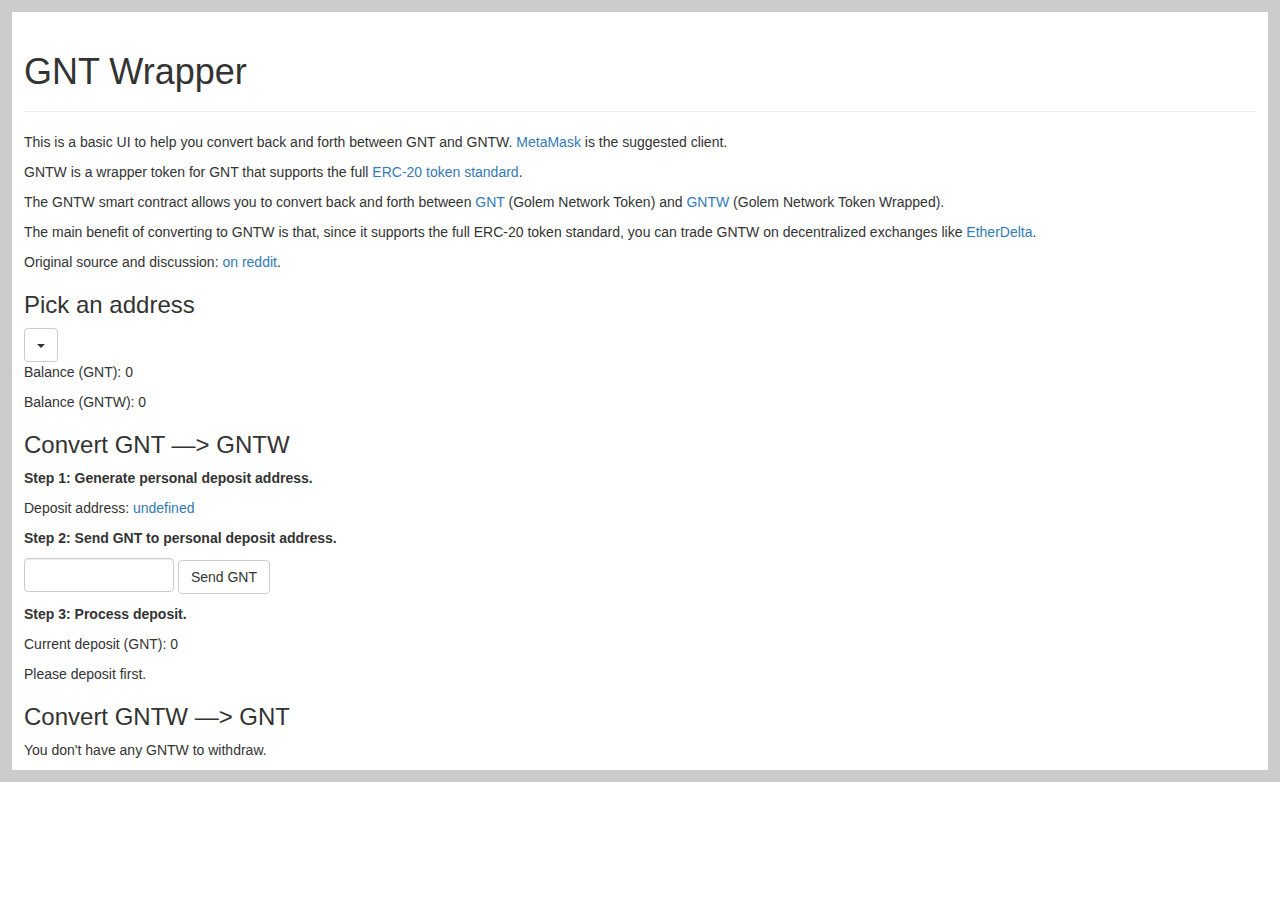
<file: gntw.html>
<!DOCTYPE html>
<html lang="en">
  <head>
    <meta charset="utf-8" />
    <meta http-equiv="X-UA-Compatible" content="IE=edge" />
    <meta name="viewport" content="width=device-width, initial-scale=1" />
    <link href="/images/favicon.ico" rel="icon" />
    <link href="/css/bootstrap.min.css" rel="stylesheet" />
    <link href="/css/font-awesome.min.css" rel="stylesheet" />
    <link href="/css/ie10-viewport-bug-workaround.css" rel="stylesheet" />
    <title>GNTW</title>
    <style>
      body {
        border: 12px solid #ccc;
        padding-left: 12px;
        padding-right: 12px;
      }
      .step {
        font-weight: bold;
      }
    </style>
  </head>

  <body>

    <div class="page-header">
      <h1>GNT Wrapper</h1>
    </div>
    <p>This is a basic UI to help you convert back and forth between GNT and GNTW. <a href="https://metamask.io" target="_blank">MetaMask</a> is the suggested client.</p>
    <p>GNTW is a wrapper token for GNT that supports the full <a href="https://github.com/ethereum/EIPs/issues/20" target="_blank">ERC-20 token standard</a>.</p>
    <p>The GNTW smart contract allows you to convert back and forth between <a href="https://etherscan.io/token/Golem" target="_blank">GNT</a> (Golem Network Token) and <a href="https://etherscan.io/token/0x936f78b9852d12f5cb93177c1f84fb8513d06263" target="_blank">GNTW</a> (Golem Network Token Wrapped).</p>
    <p>The main benefit of converting to GNTW is that, since it supports the full ERC-20 token standard, you can trade GNTW on decentralized exchanges like <a href="https://etherdelta.github.io/#GNTW-ETH" target="_blank">EtherDelta</a>.</p>
    <p>Original source and discussion: <a href="https://np.reddit.com/r/ethereum/comments/5cs2n4/erc20compliant_wrapper_token_for_gnt_will_enable/" target="_blank">on reddit</a>.</p>

    <h3>Pick an address</h3>
    <div class="btn-group">
      <button type="button" class="btn btn-default dropdown-toggle" data-toggle="dropdown" aria-haspopup="true" aria-expanded="false">
        <span id="address"></span> <span class="caret"></span>
      </button>
      <ul class="dropdown-menu" id="addresses">
      </ul>
    </div>

    <div id="balanceGNT"></div>
    <div id="balanceGNTW"></div>

    <h3>Convert GNT &#8212;&gt; GNTW</h3>

    <p class="step">Step 1: Generate personal deposit address.</p>

    <div id="depositAddress"></div>

    <p class="step">Step 2: Send GNT to personal deposit address.</p>

    <div id="sendGNT"></div>

    <p class="step">Step 3: Process deposit.</p>

    <div id="currentDeposit"></div>
    <div id="processDeposit"></div>

    <h3>Convert GNTW &#8212;&gt; GNT</h3>

    <div id="withdraw"></div>

    <script src="/js/jquery-1.11.1.min.js" type="text/javascript"></script>
    <script src="/js/bootstrap.min.js" type="text/javascript"></script>
    <script src="/js/alertify.min.js" type="text/javascript"></script>
    <script src="/js/web3.min.js" type="text/javascript"></script>
    <script>
      var account, WrapperAddr, WrapperABI, Wrapper, GNTAddr, GNTABI, GNT, depositAddress;

      function selectAccount(newAccount) {
        account = newAccount;
        $('#address').html(account);
        update(function(){});
      }

      function update(callback) {

        GNT.balanceOf(account, function(err, balance){
          var balanceGNT = web3.fromWei(balance, "ether");
          $('#balanceGNT').html('<p>Balance (GNT): '+balanceGNT+'</p>');
        });
        Wrapper.balanceOf(account, function(err, balance){
          var balanceGNTW = web3.fromWei(balance, "ether");
          $('#balanceGNTW').html('<p>Balance (GNTW): '+balanceGNTW+'</p>');
          if (balance>0) {
            var html = '<p><input class="form-control" style="width: 150px; display: inline;" type="text" id="withdrawAmount"> <button class="btn btn-default" onclick="withdrawGNTW();">Withdraw GNTW</button></p>';
            if ($('#withdraw').html()!=html) $('#withdraw').html(html);
          } else {
            $('#withdraw').html('<p>You don\'t have any GNTW to withdraw.</p>');
          }
        });
        Wrapper.getPersonalDepositAddress(account, function(err, result) {
          depositAddress = result;
          if (depositAddress != '0x0000000000000000000000000000000000000000') {
            $('#depositAddress').html('<p>Deposit address: <a href="https://etherscan.io/address/'+depositAddress+'" target="_blank">'+depositAddress+'</a></p>');
            var html = '<p><input class="form-control" style="width: 150px; display: inline;" type="text" id="depositAmount"> <button class="btn btn-default" onclick="sendGNT();">Send GNT</button></p>';
            if ($('#sendGNT').html()!=html) $('#sendGNT').html(html);
            GNT.balanceOf(depositAddress, function(err, result) {
              var currentDeposit = web3.fromWei(result, "ether");
              $('#currentDeposit').html('<p>Current deposit (GNT): '+currentDeposit+'</p>');
              if (currentDeposit>0) {
                $('#processDeposit').html('<p><button class="btn btn-default" onclick="processDeposit();">Process deposit</button></p>');
              } else {
                $('#processDeposit').html('<p>Please deposit first.</p>');
              }
              callback();
            });
          } else {
            $('#depositAddress').html('<p><button class="btn btn-default" onclick="generateDepositAddress();">Generate deposit address</button></p>');
            $('#processDeposit').html('<p>Please generate a deposit address first.</p>');
            $('#currentDeposit').html('');
            $('#sendGNT').html('<p>Please generate a deposit address first.</p>');
            callback();
          }
        })
      }

      function generateDepositAddress() {
        Wrapper.createPersonalDepositAddress({from: account, value: 0, gas: 250000}, function(err, result){
          txSent(result);
        });
      }

      function processDeposit() {
        Wrapper.processDeposit({from: account, value: 0, gas: 250000}, function(err, result){
          txSent(result);
        });
      }

      function sendGNT() {
        var amount = web3.toWei($('#depositAmount').val(), "ether");
        GNT.balanceOf(account, function(err, balance) {
          if (amount>balance) amount = balance;
          if (depositAddress && amount>0) {
            GNT.transfer(depositAddress, amount, {from: account, value: 0, gas: 250000}, function(err, result){
              txSent(result);
            });
          }
        })
      }

      function withdrawGNTW() {
        var amount = web3.toWei($('#withdrawAmount').val(), "ether");
        Wrapper.balanceOf(account, function(err, balance){
          if (amount>balance) amount = balance;
          if (amount>0) {
            Wrapper.transfer(Wrapper.address, amount, {from: account, value: 0, gas: 250000}, function(err, result){
              txSent(result);
            });
          }
        })
      }

      function txSent(hash) {
        alert('You sent a transaction. Follow it here: <a href="https://etherscan.io/tx/'+hash+'" target="_blank">'+hash+'</a>');
      }

      function alert(message) {
        alertify.alert('Alert', message, function(){});
      }

      function init() {
        function contractAt(abi, address) {
          var contract = self.web3.eth.contract(abi);
          contract = contract.at(address);
          return contract;
        }

        WrapperAddr = '0x936f78b9852d12f5cb93177c1f84fb8513d06263';
        WrapperABI = [{"constant":true,"inputs":[],"name":"name","outputs":[{"name":"","type":"string"}],"payable":false,"type":"function"},{"constant":false,"inputs":[{"name":"_spender","type":"address"},{"name":"_amount","type":"uint256"}],"name":"approve","outputs":[{"name":"success","type":"bool"}],"payable":false,"type":"function"},{"constant":true,"inputs":[],"name":"totalSupply","outputs":[{"name":"","type":"uint256"}],"payable":false,"type":"function"},{"constant":false,"inputs":[{"name":"_from","type":"address"},{"name":"_to","type":"address"},{"name":"_amount","type":"uint256"}],"name":"transferFrom","outputs":[{"name":"success","type":"bool"}],"payable":false,"type":"function"},{"constant":true,"inputs":[],"name":"decimals","outputs":[{"name":"","type":"uint8"}],"payable":false,"type":"function"},{"constant":true,"inputs":[{"name":"depositer","type":"address"}],"name":"getPersonalDepositAddress","outputs":[{"name":"depositAddress","type":"address"}],"payable":false,"type":"function"},{"constant":true,"inputs":[],"name":"standard","outputs":[{"name":"","type":"string"}],"payable":false,"type":"function"},{"constant":true,"inputs":[{"name":"_owner","type":"address"}],"name":"balanceOf","outputs":[{"name":"balance","type":"uint256"}],"payable":false,"type":"function"},{"constant":false,"inputs":[],"name":"createPersonalDepositAddress","outputs":[{"name":"depositAddress","type":"address"}],"payable":false,"type":"function"},{"constant":true,"inputs":[],"name":"GNT","outputs":[{"name":"","type":"address"}],"payable":false,"type":"function"},{"constant":false,"inputs":[],"name":"processDeposit","outputs":[],"payable":false,"type":"function"},{"constant":true,"inputs":[],"name":"symbol","outputs":[{"name":"","type":"string"}],"payable":false,"type":"function"},{"constant":false,"inputs":[{"name":"_to","type":"address"},{"name":"_amount","type":"uint256"}],"name":"transfer","outputs":[{"name":"success","type":"bool"}],"payable":false,"type":"function"},{"constant":true,"inputs":[{"name":"_owner","type":"address"},{"name":"_spender","type":"address"}],"name":"allowance","outputs":[{"name":"remaining","type":"uint256"}],"payable":false,"type":"function"},{"anonymous":false,"inputs":[{"indexed":true,"name":"_from","type":"address"},{"indexed":true,"name":"_to","type":"address"},{"indexed":false,"name":"_amount","type":"uint256"}],"name":"Transfer","type":"event"},{"anonymous":false,"inputs":[{"indexed":true,"name":"_owner","type":"address"},{"indexed":true,"name":"_spender","type":"address"},{"indexed":false,"name":"_amount","type":"uint256"}],"name":"Approval","type":"event"}];
        Wrapper = contractAt(WrapperABI, WrapperAddr);
        GNTAddr = '0xa74476443119A942dE498590Fe1f2454d7D4aC0d';
        GNTABI = [{"constant":true,"inputs":[],"name":"name","outputs":[{"name":"","type":"string"}],"payable":false,"type":"function"},{"constant":true,"inputs":[],"name":"golemFactory","outputs":[{"name":"","type":"address"}],"payable":false,"type":"function"},{"constant":true,"inputs":[],"name":"totalSupply","outputs":[{"name":"","type":"uint256"}],"payable":false,"type":"function"},{"constant":false,"inputs":[{"name":"_master","type":"address"}],"name":"setMigrationMaster","outputs":[],"payable":false,"type":"function"},{"constant":true,"inputs":[],"name":"decimals","outputs":[{"name":"","type":"uint8"}],"payable":false,"type":"function"},{"constant":false,"inputs":[{"name":"_value","type":"uint256"}],"name":"migrate","outputs":[],"payable":false,"type":"function"},{"constant":false,"inputs":[],"name":"finalize","outputs":[],"payable":false,"type":"function"},{"constant":false,"inputs":[],"name":"refund","outputs":[],"payable":false,"type":"function"},{"constant":true,"inputs":[],"name":"migrationMaster","outputs":[{"name":"","type":"address"}],"payable":false,"type":"function"},{"constant":true,"inputs":[],"name":"tokenCreationCap","outputs":[{"name":"","type":"uint256"}],"payable":false,"type":"function"},{"constant":true,"inputs":[{"name":"_owner","type":"address"}],"name":"balanceOf","outputs":[{"name":"","type":"uint256"}],"payable":false,"type":"function"},{"constant":false,"inputs":[{"name":"_agent","type":"address"}],"name":"setMigrationAgent","outputs":[],"payable":false,"type":"function"},{"constant":true,"inputs":[],"name":"migrationAgent","outputs":[{"name":"","type":"address"}],"payable":false,"type":"function"},{"constant":true,"inputs":[],"name":"fundingEndBlock","outputs":[{"name":"","type":"uint256"}],"payable":false,"type":"function"},{"constant":true,"inputs":[],"name":"totalMigrated","outputs":[{"name":"","type":"uint256"}],"payable":false,"type":"function"},{"constant":true,"inputs":[],"name":"symbol","outputs":[{"name":"","type":"string"}],"payable":false,"type":"function"},{"constant":false,"inputs":[{"name":"_to","type":"address"},{"name":"_value","type":"uint256"}],"name":"transfer","outputs":[{"name":"","type":"bool"}],"payable":false,"type":"function"},{"constant":true,"inputs":[],"name":"tokenCreationMin","outputs":[{"name":"","type":"uint256"}],"payable":false,"type":"function"},{"constant":true,"inputs":[],"name":"funding","outputs":[{"name":"","type":"bool"}],"payable":false,"type":"function"},{"constant":true,"inputs":[],"name":"tokenCreationRate","outputs":[{"name":"","type":"uint256"}],"payable":false,"type":"function"},{"constant":true,"inputs":[],"name":"fundingStartBlock","outputs":[{"name":"","type":"uint256"}],"payable":false,"type":"function"},{"constant":false,"inputs":[],"name":"create","outputs":[],"payable":true,"type":"function"},{"inputs":[{"name":"_golemFactory","type":"address"},{"name":"_migrationMaster","type":"address"},{"name":"_fundingStartBlock","type":"uint256"},{"name":"_fundingEndBlock","type":"uint256"}],"type":"constructor"},{"anonymous":false,"inputs":[{"indexed":true,"name":"_from","type":"address"},{"indexed":true,"name":"_to","type":"address"},{"indexed":false,"name":"_value","type":"uint256"}],"name":"Transfer","type":"event"},{"anonymous":false,"inputs":[{"indexed":true,"name":"_from","type":"address"},{"indexed":true,"name":"_to","type":"address"},{"indexed":false,"name":"_value","type":"uint256"}],"name":"Migrate","type":"event"},{"anonymous":false,"inputs":[{"indexed":true,"name":"_from","type":"address"},{"indexed":false,"name":"_value","type":"uint256"}],"name":"Refund","type":"event"}];
        GNT = contractAt(GNTABI, GNTAddr);

        web3.eth.getAccounts(function(err, accounts){
          account = accounts[0];
          $('#address').html(account);
          $('#addresses').html(accounts.map(function(account){return '<li><a href="javascript:;" onclick="selectAccount(\''+account+'\')">'+account+'</a></li>'}).join(''));
        })

        function updateLoop() {
          update(function(){
            setTimeout(function(){updateLoop()}, 10000);
          });
        }
        updateLoop();

      }

      window.addEventListener('load', function() {

        if (typeof web3 !== 'undefined') {
          web3 = new Web3(web3.currentProvider);
        } else {
          console.log('No web3? You should consider trying MetaMask!')
          web3 = new Web3(new Web3.providers.HttpProvider("http://localhost:8545"));
        }

        init();

      })
    </script>
  </body>
</html>
</file>
<file: css/ie10-viewport-bug-workaround.css>
/*!
 * IE10 viewport hack for Surface/desktop Windows 8 bug
 * Copyright 2014-2015 Twitter, Inc.
 * Licensed under MIT (https://github.com/twbs/bootstrap/blob/master/LICENSE)
 */

/*
 * See the Getting Started docs for more information:
 * http://getbootstrap.com/getting-started/#support-ie10-width
 */
@-ms-viewport     { width: device-width; }
@-o-viewport      { width: device-width; }
@viewport         { width: device-width; }
</file>
